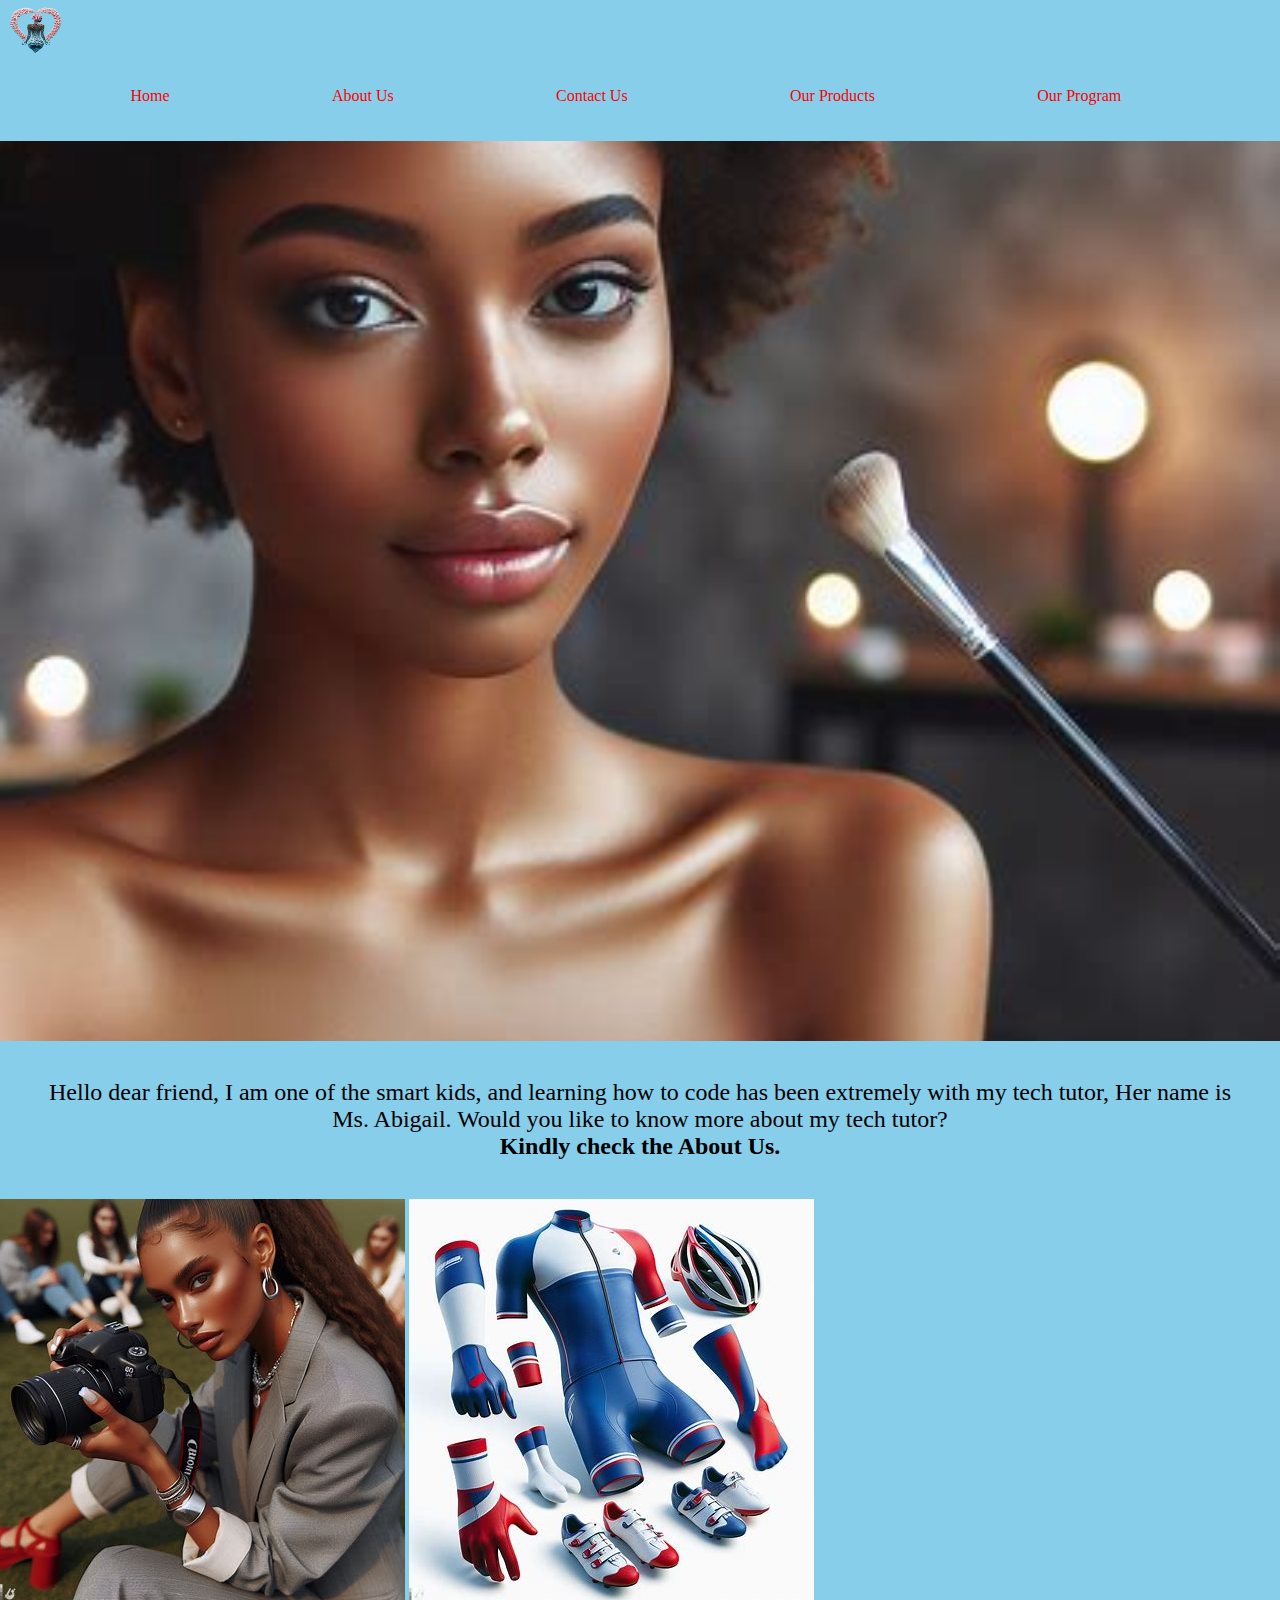
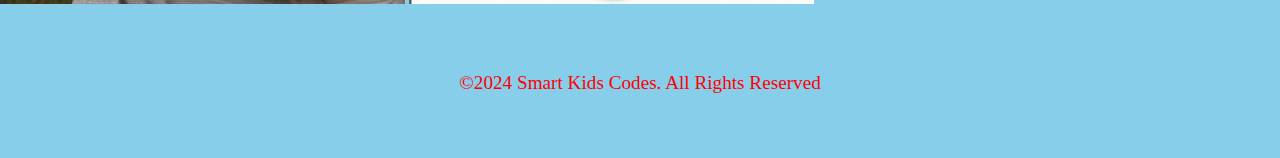
<file: index.html>
<!DOCTYPE html>
<html lang="en">
<head>
    <meta charset="UTF-8">
    <meta name="viewport" content="width=device-width, initial-scale=1.0">
    <title>My Advanced Webpage</title>
    <link rel="stylesheet" href="style.css">
</head>
<body>
    <div class="container">
        <nav>
            <div class="logo">

                <a href="index.html">  <img src="logo.png" alt="logo"></a>
            </div>
            <div class="navlinks">

                <ul>
                    <li><a href="index.html">Home</a></li>
                    <li><a href="about.html">About Us</a></li>
                    <li><a href="contact.html">Contact Us</a></li>
                    <li><a href="ourproduct.html">Our Products</a></li>
                    <li><a href="ourprogram.html">Our Program</a></li>
                </ul>
            </div>
            
        </nav>
    </div>
 <section class="header">
    <div class="bg"></div>
 </section>

 <div class="home">
    <div class="welcome">
        <p>Hello dear friend, I am one of the smart kids, and learning how to code has been extremely
            with my tech tutor, Her name is Ms. Abigail.
            Would you like to know more about my tech tutor?<br>
            <b>Kindly check the About Us.</b></p>
    </div>
 </div>

 <div class="image">
    <div class="images">
        <img src="OIG (75).jpg" alt="image">
        <img src="OIG 4 .jpg" alt="image">
    </div>
 </div>

 <footer>
    <p>&copy;2024 Smart Kids Codes. All Rights Reserved</p>
 </footer>
</body>
</html>
</file>
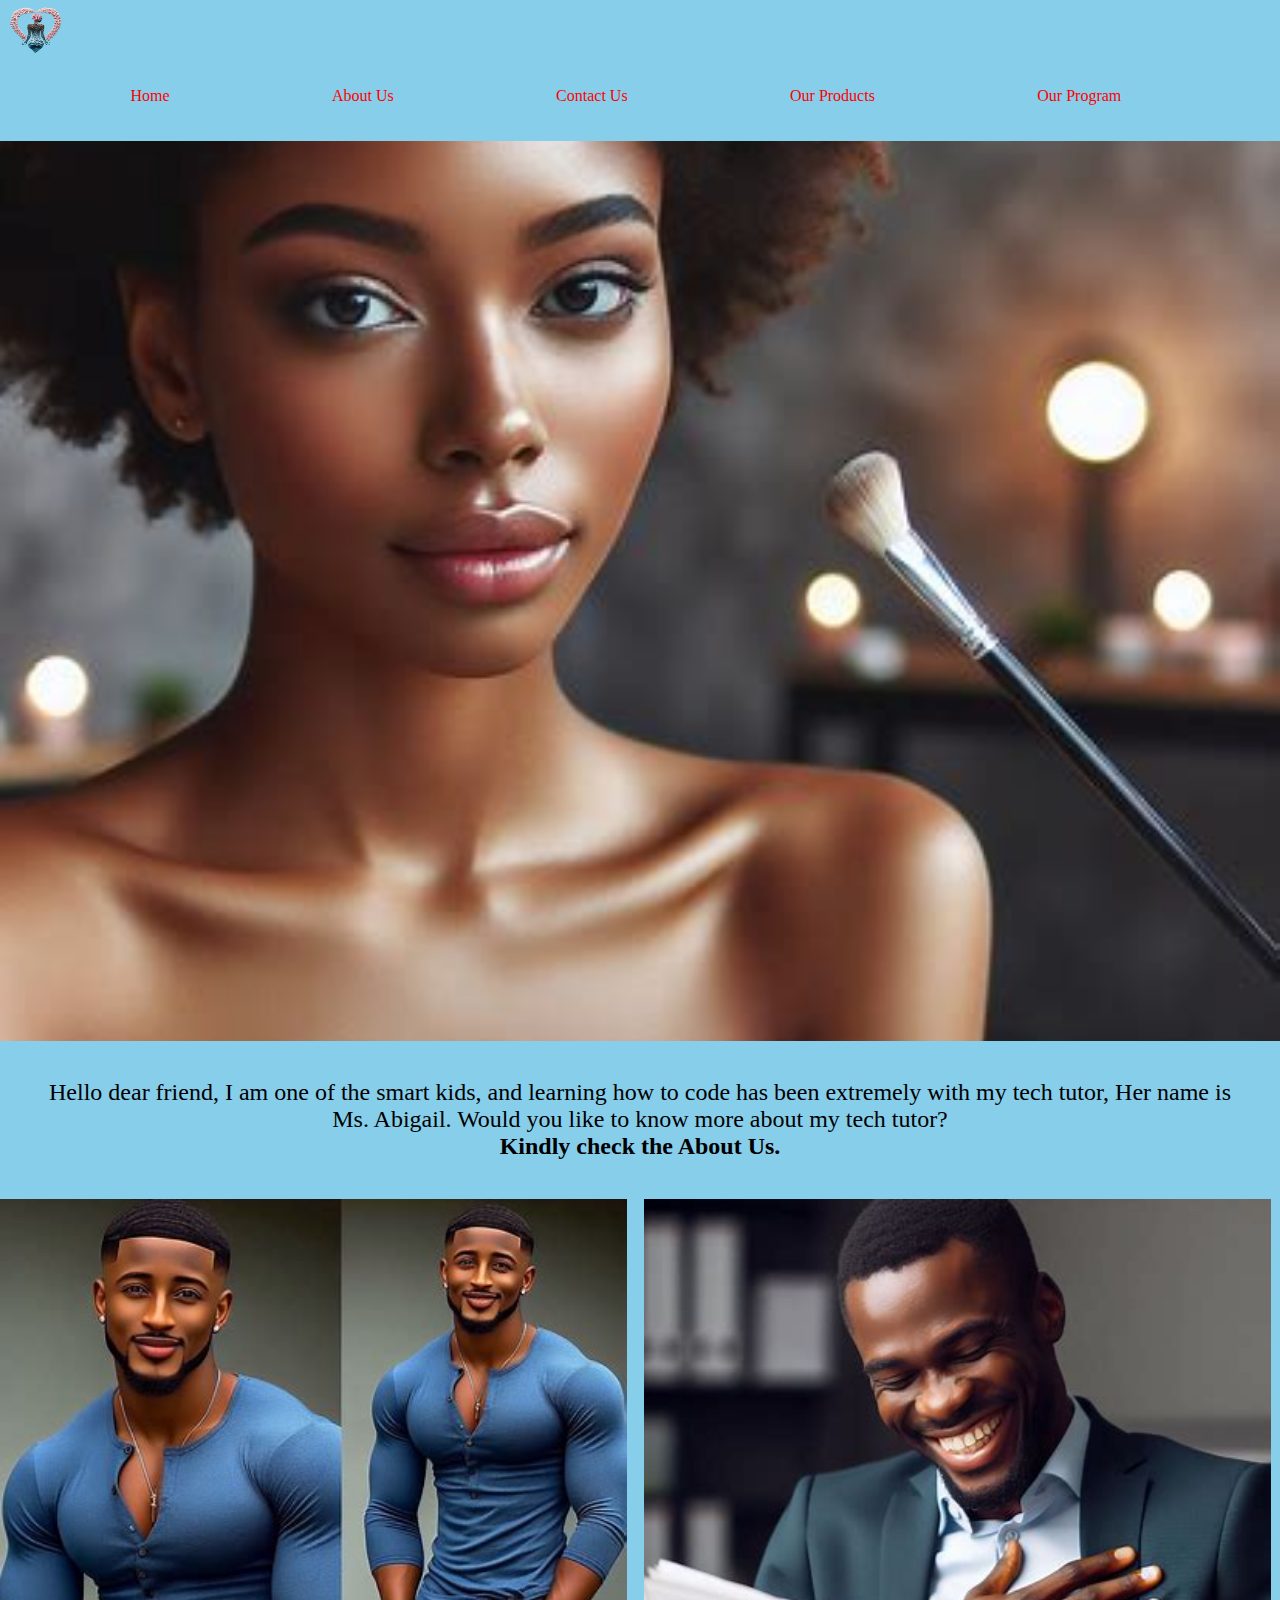
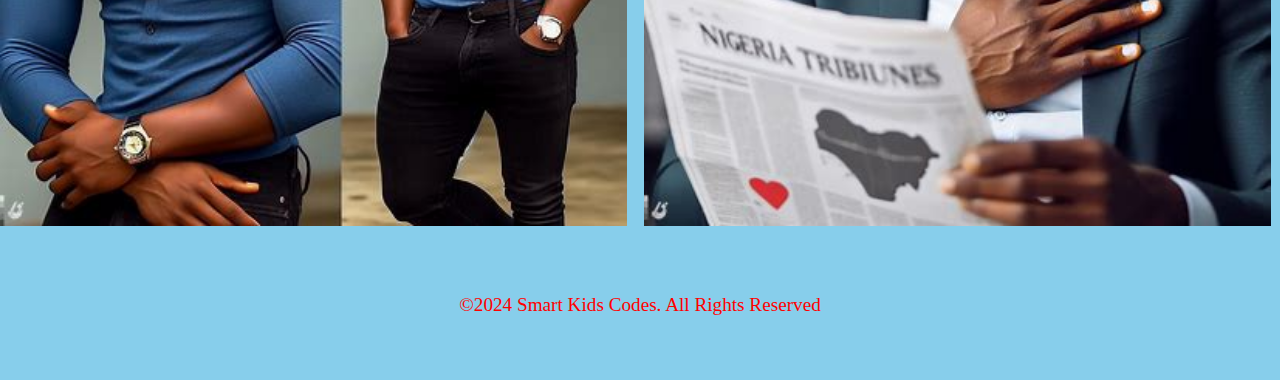
<file: about.html>
<!DOCTYPE html>
<html lang="en">
<head>
    <meta charset="UTF-8">
    <meta name="viewport" content="width=device-width, initial-scale=1.0">
    <title>My Advanced Webpage</title>
    <link rel="stylesheet" href="style.css">
</head>
<body>
    <div class="container">
        <nav>
            <div class="logo">

                <a href="index.html">  <img src="logo.png" alt="logo"></a>
            </div>
            <div class="navlinks">

                <ul>
                    <li><a href="index.html">Home</a></li>
                    <li><a href="about.html">About Us</a></li>
                    <li><a href="contact.html">Contact Us</a></li>
                    <li><a href="ourproduct.html">Our Products</a></li>
                    <li><a href="ourprogram.html">Our Program</a></li>
                </ul>
            </div>
            
        </nav>
    </div>
 <section class="header">
    <div class="bg"></div>
 </section>

 <div class="home">
    <div class="welcome">
        <p>Hello dear friend, I am one of the smart kids, and learning how to code has been extremely
            with my tech tutor, Her name is Ms. Abigail.
            Would you like to know more about my tech tutor?<br>
            <b>Kindly check the About Us.</b></p>
    </div>
 </div>

 <div class="image">
    <div class="images">
        <img src="OIG 5 .jpg" alt="image" width="49%" alt="img">
        <img src="OIG 3 .jpg" alt="image" style="width: 49%; margin-left:1%;" alt="image">
    </div>
 </div>

 <footer>
    <p>&copy;2024 Smart Kids Codes. All Rights Reserved</p>
 </footer>
</body>
</html>
</file>
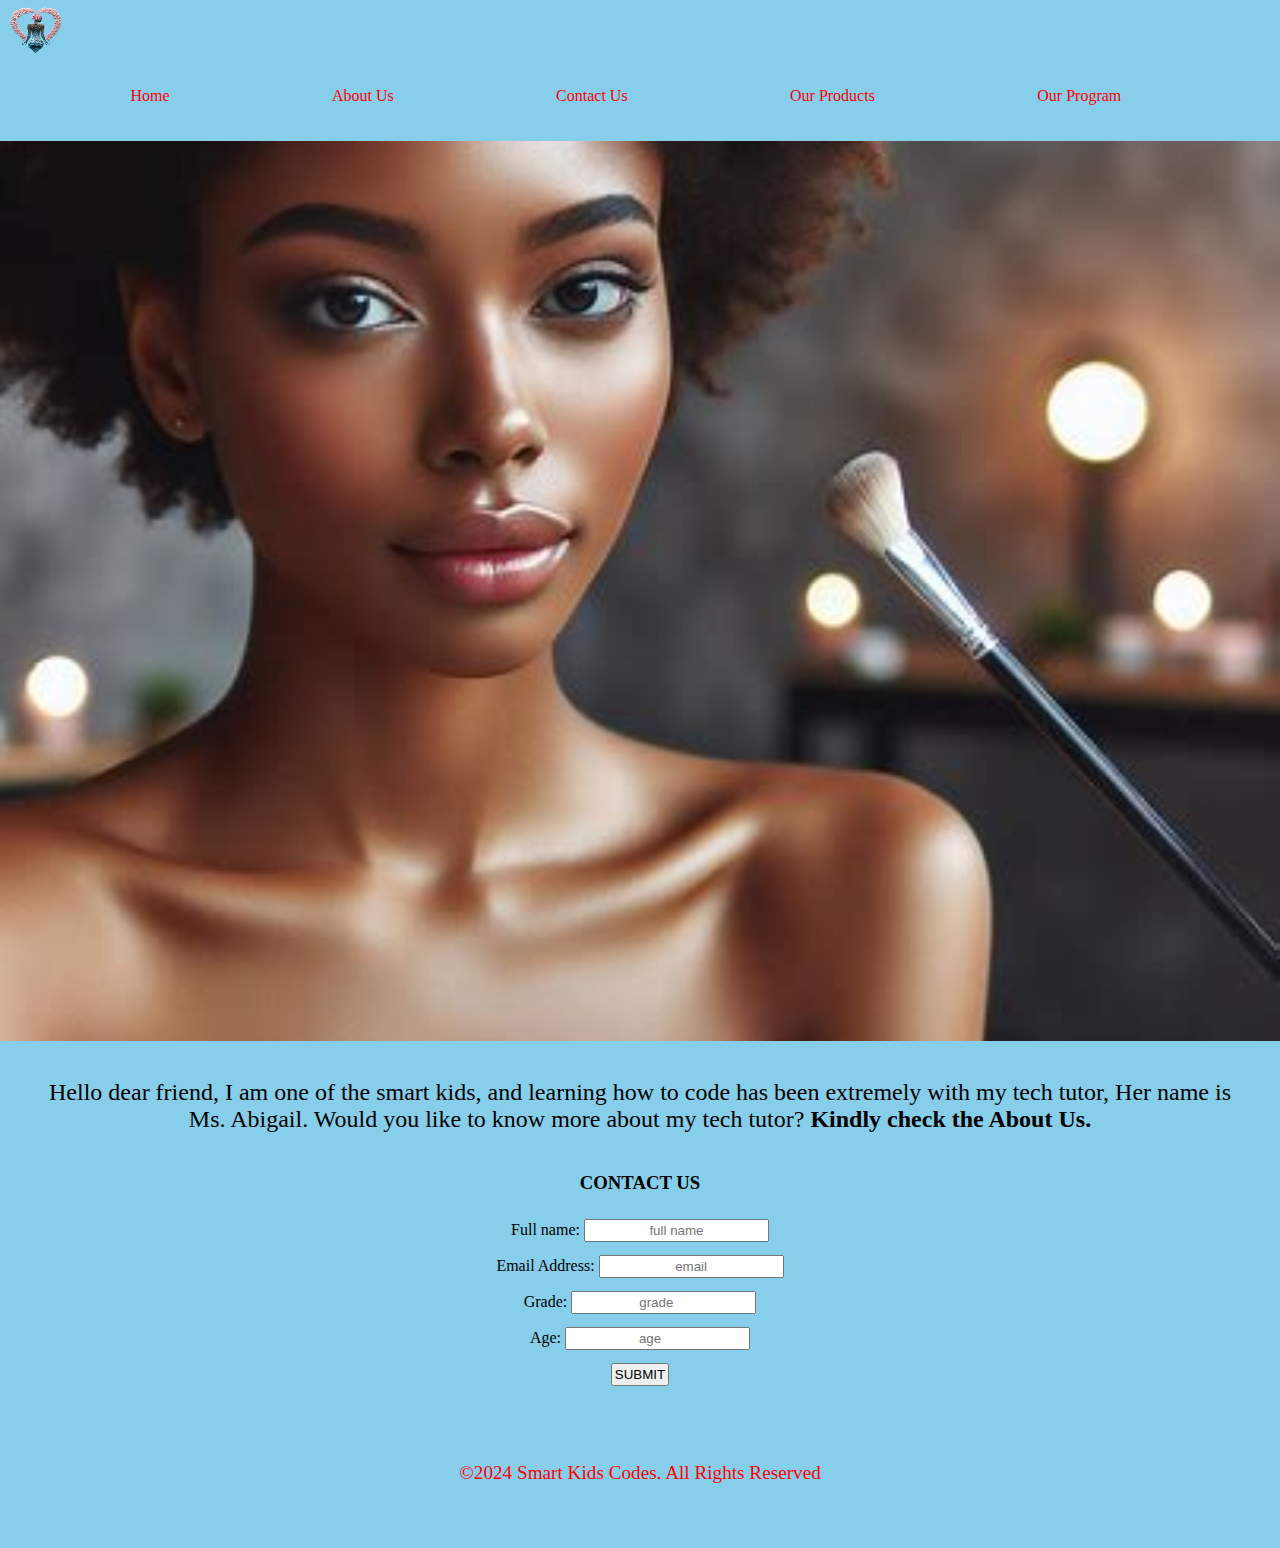
<file: contact.html>
<!DOCTYPE html>
<html lang="en">
<head>
    <meta charset="UTF-8">
    <meta name="viewport" content="width=device-width, initial-scale=1.0">
    <title>My Advanced Webpage</title>
    <link rel="stylesheet" href="style.css">
</head>
<body>
    <div class="container">
        <nav>
            <div class="logo">

                <a href="contact.html">  <img src="logo.png" alt="logo"></a>
            </div>
            <div class="navlinks">

                <ul>
                    <li><a href="index.html">Home</a></li>
                    <li><a href="about.html">About Us</a></li>
                    <li><a href="contact.html">Contact Us</a></li>
                    <li><a href="ourproduct.html">Our Products</a></li>
                    <li><a href="ourprogram.html">Our Program</a></li>
                </ul>
            </div>
            
        </nav>
    </div>
 <section class="header">
    <div class="bg"></div>
 </section>

 <div class="home">
    <div class="welcome">
        <p>Hello dear friend, I am one of the smart kids, and learning how to code has been extremely
            with my tech tutor, Her name is Ms. Abigail.
            Would you like to know more about my tech tutor?
            <b>Kindly check the About Us.</b></p>
    </div>
 </div>

<div class="contact">
    <h3>CONTACT US</h3>
    <form>
        <label for="fn">Full name: </label> <input type="text" id="fn" placeholder="full name" required><br>
        <label for="email">Email Address: </label> <input type="email" id="email" placeholder="email" required><br>
        <label for="grade">Grade: </label> <input type="number" id="grade" placeholder="grade" required><br>
        <label for="age">Age: </label> <input type="number" id="age" placeholder="age" required><br>
        <input type="submit" value="SUBMIT">
    </form>

</div>

 <footer>
    <p>&copy;2024 Smart Kids Codes. All Rights Reserved</p>
 </footer>
</body>
</html>
</file>
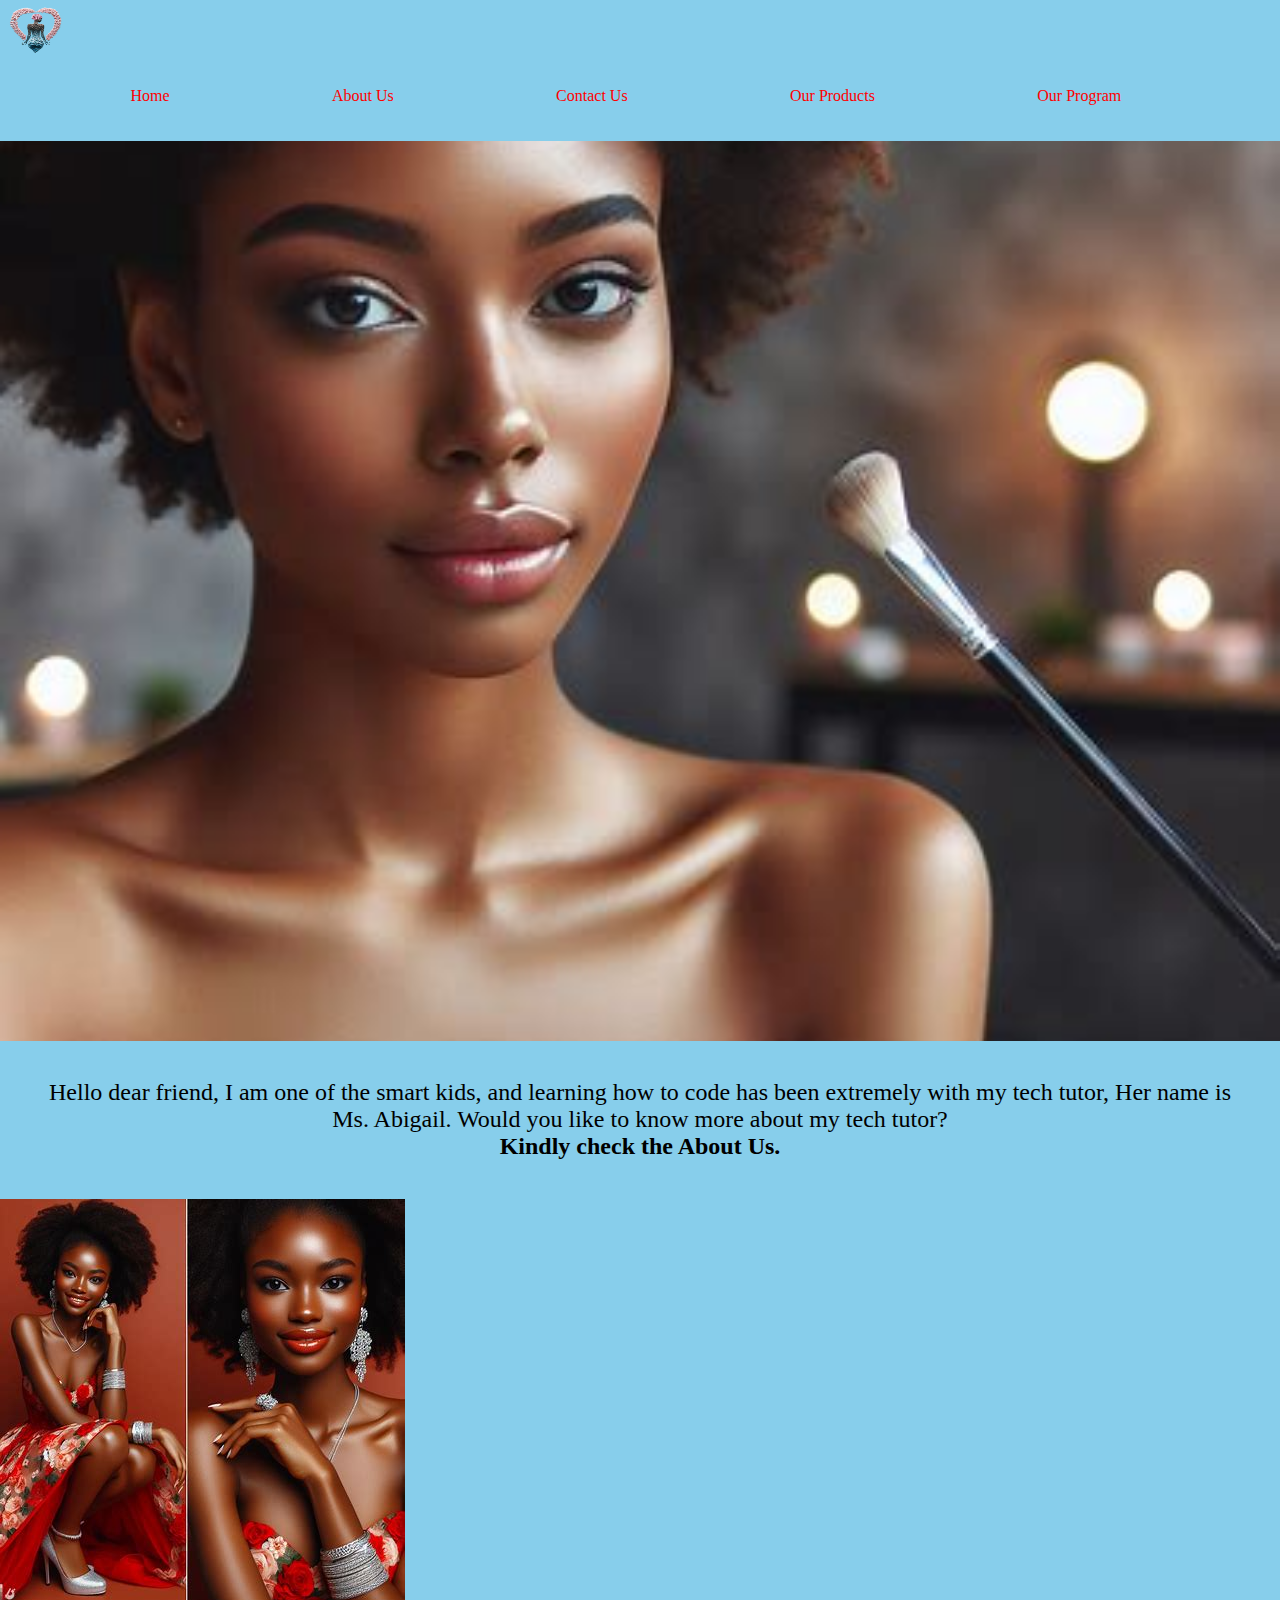
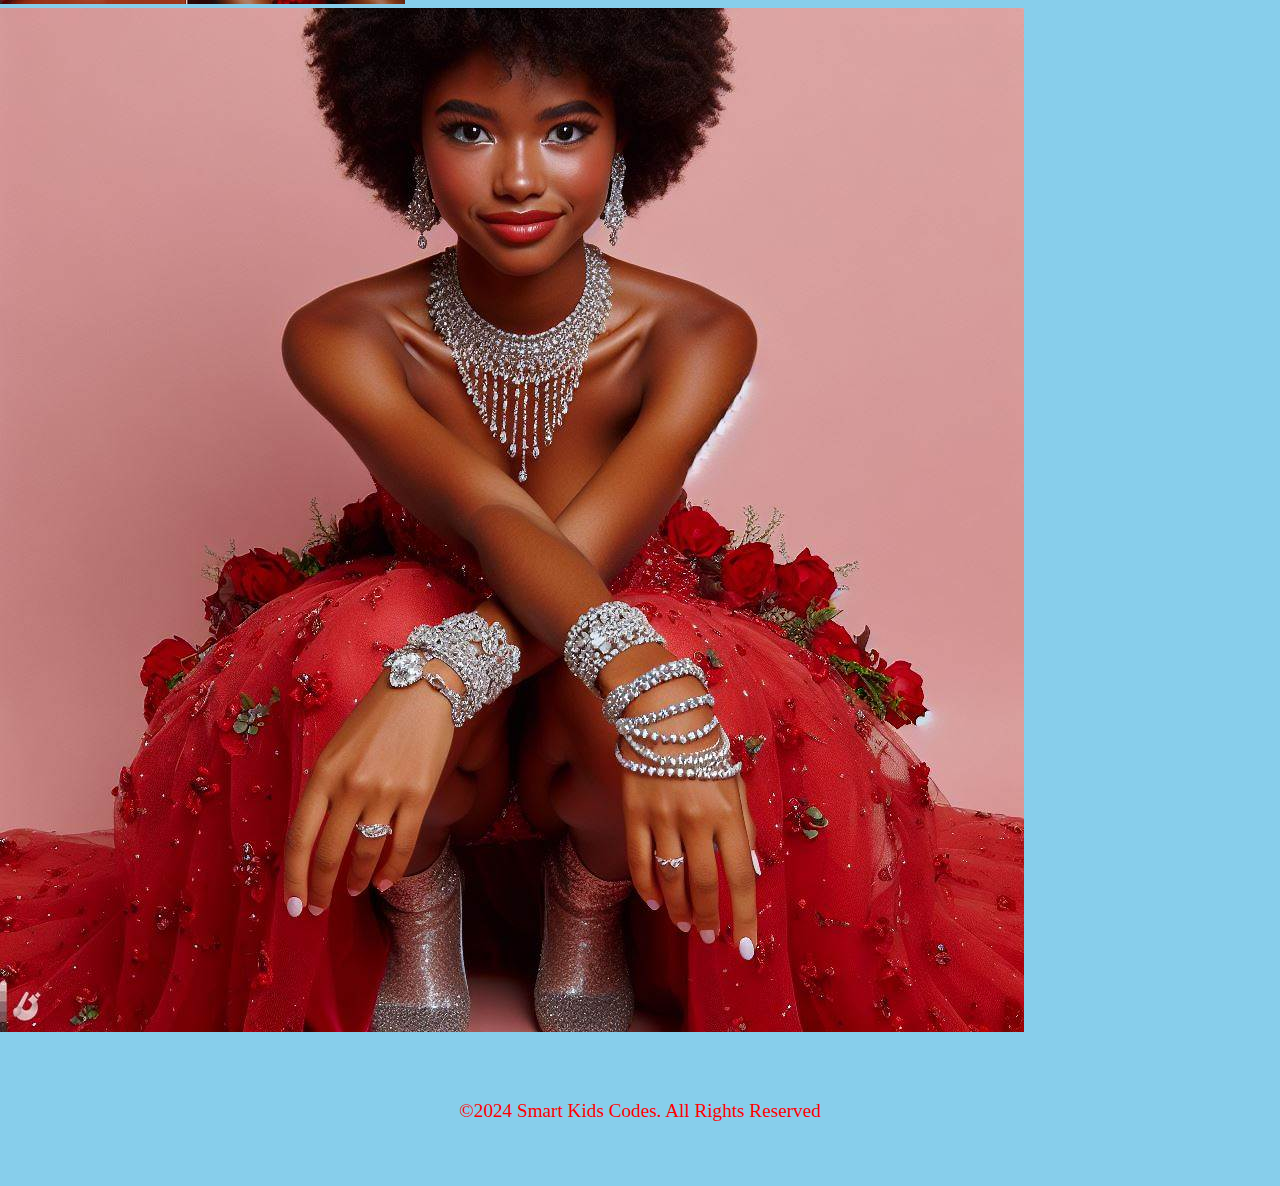
<file: ourproduct.html>
<!DOCTYPE html>
<html lang="en">
<head>
    <meta charset="UTF-8">
    <meta name="viewport" content="width=device-width, initial-scale=1.0">
    <title>My Advanced Webpage</title>
    <link rel="stylesheet" href="style.css">
</head>
<body>
    <div class="container">
        <nav>
            <div class="logo">

                <a href="ourproduct.html">  <img src="logo.png" alt="logo"></a>
            </div>
            <div class="navlinks">

                <ul>
                    <li><a href="index.html">Home</a></li>
                    <li><a href="about.html">About Us</a></li>
                    <li><a href="contact.html">Contact Us</a></li>
                    <li><a href="ourproduct.html">Our Products</a></li>
                    <li><a href="ourprogram.html">Our Program</a></li>
                </ul>
            </div>
            
        </nav>
    </div>
 <section class="header">
    <div class="bg"></div>
 </section>

 <div class="home">
    <div class="welcome">
        <p>Hello dear friend, I am one of the smart kids, and learning how to code has been extremely
            with my tech tutor, Her name is Ms. Abigail.
            Would you like to know more about my tech tutor?<br>
            <b>Kindly check the About Us.</b></p>
    </div>
 </div>

 <div class="image">
    <div class="images">
        <img src="OIG 2 .jpg" alt="image">
        <img src="OIG 6 .jpg" alt="image">
    </div>
 </div>

 <footer>
    <p>&copy;2024 Smart Kids Codes. All Rights Reserved</p>
 </footer>
</body>
</html>
</file>
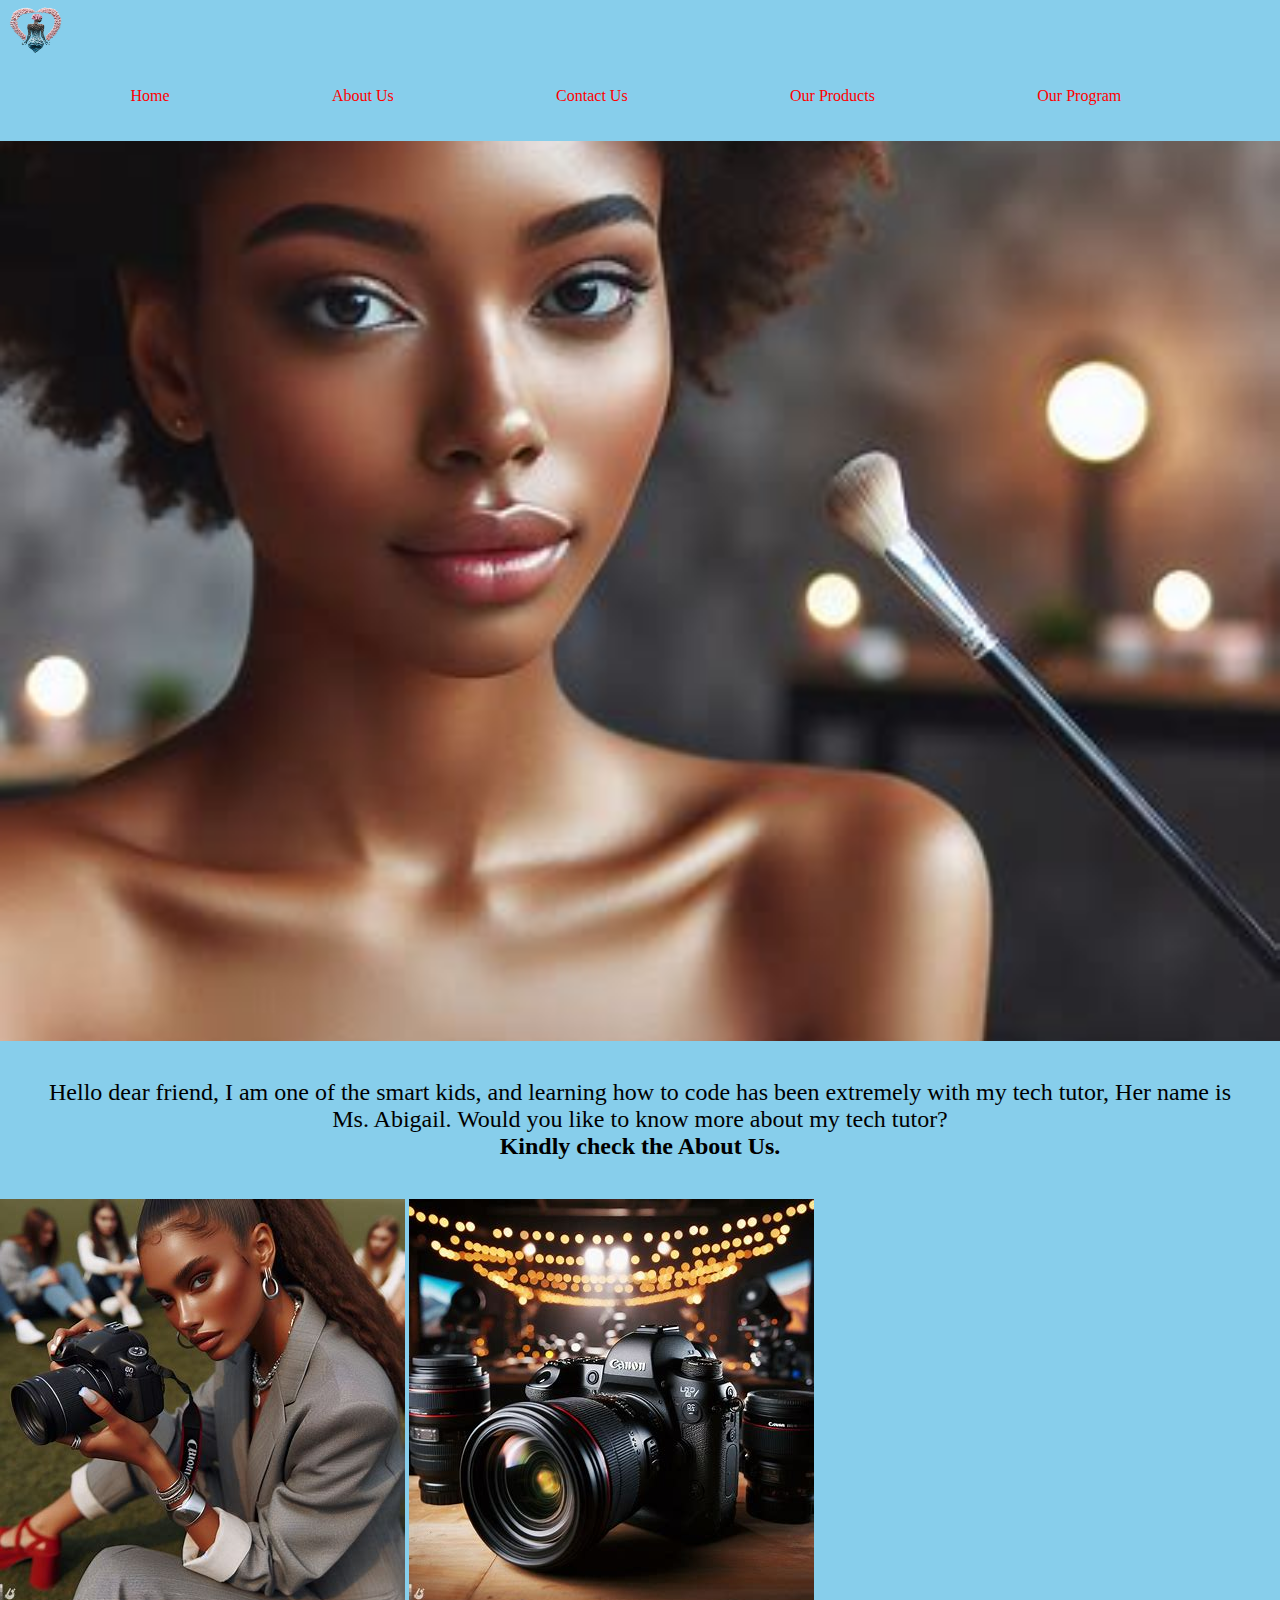
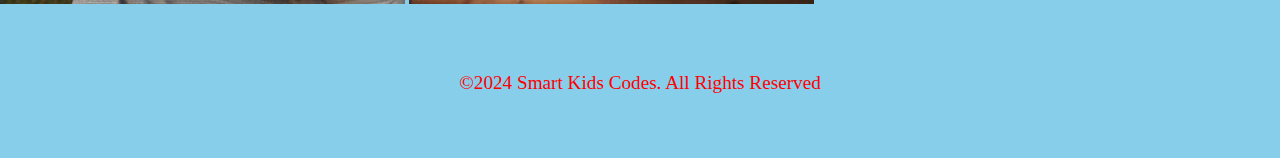
<file: ourprogram.html>
<!DOCTYPE html>
<html lang="en">
<head>
    <meta charset="UTF-8">
    <meta name="viewport" content="width=device-width, initial-scale=1.0">
    <title>My Advanced Webpage</title>
    <link rel="stylesheet" href="style.css">
</head>
<body>
    <div class="container">
        <nav>
            <div class="logo">

                <a href="ourprogram.html">  <img src="logo.png" alt="logo"></a>
            </div>
            <div class="navlinks">

                <ul>
                    <li><a href="index.html">Home</a></li>
                    <li><a href="about.html">About Us</a></li>
                    <li><a href="contact.html">Contact Us</a></li>
                    <li><a href="ourproduct.html">Our Products</a></li>
                    <li><a href="ourprogram.html">Our Program</a></li>
                </ul>
            </div>
            
        </nav>
    </div>
 <section class="header">
    <div class="bg"></div>
 </section>

 <div class="home">
    <div class="welcome">
        <p>Hello dear friend, I am one of the smart kids, and learning how to code has been extremely
            with my tech tutor, Her name is Ms. Abigail.
            Would you like to know more about my tech tutor?<br>
            <b>Kindly check the About Us.</b></p>
    </div>
 </div>

 <div class="image">
    <div class="images">
        <img src="OIG (75).jpg" alt="image">
        <img src="OIG (80).jpg" alt="image">
    </div>
 </div>

 <footer>
    <p>&copy;2024 Smart Kids Codes. All Rights Reserved</p>
 </footer>
</body>
</html>
</file>
<file: style.css>
*{
    margin: 0%;
    padding: 0%;
}


body{
    background-color: skyblue;
}

.header{
    background-image: url(header.jpg);
    background-size: cover;
    min-height: 100vh;
    width: 100%;
    background-position: center;
    position: relative;
}

nav img{
    width: 60px;
    height: 50px;
    margin-top: 5px;
    margin-left: -3px;
}

.navlinks li{
    display: inline-flex;
    padding: 20px;
    margin-left: 8%;
}

nav a{
    list-style: none;
    text-decoration: none;
    color: red;
    padding-bottom: 8%;
    margin: 8px;
}

.welcome p{
    color: black;
    text-align: center;
    font-size: x-large;
    padding: 3%;
}

footer{
    color: red;
    text-align: center;
    padding: 5%;
    font-size: larger;
}

h3{
    text-align: center;
    padding-bottom: 2%;
}

form{
    text-align: center;
}

input{
    text-align: center;
    padding: 2px;
    margin-bottom: 1%;
}
</file>
